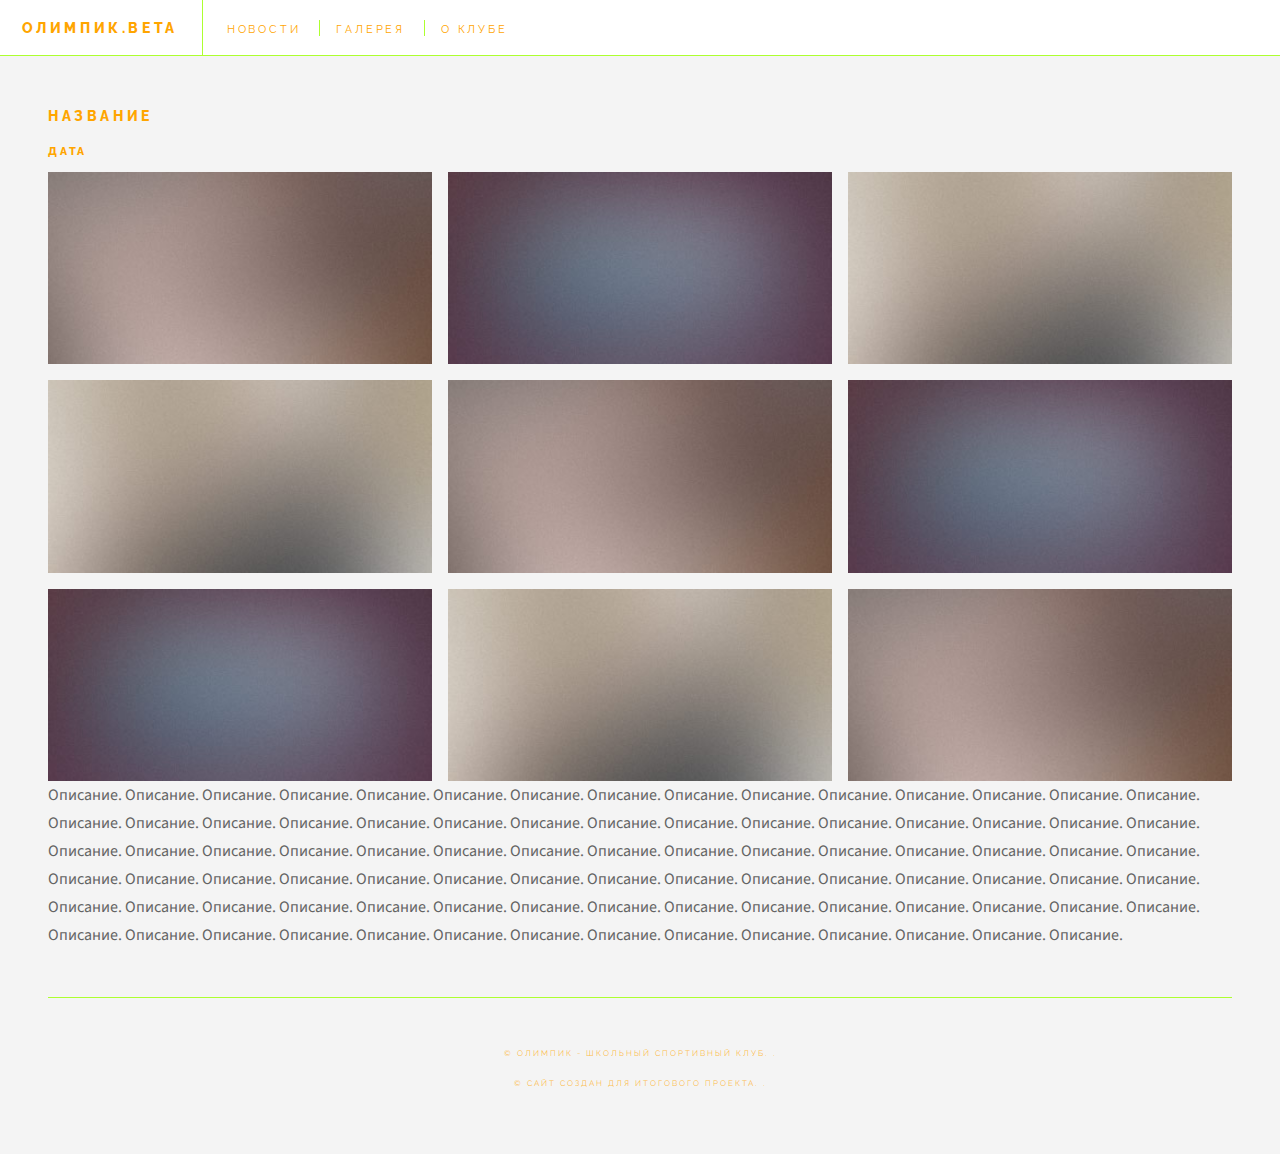
<file: single.html>
<!DOCTYPE HTML>
<!--
	Future Imperfect by HTML5 UP
	html5up.net | @ajlkn
	Free for personal and commercial use under the CCA 3.0 license (html5up.net/license)
-->
<html>
	<head>
		<title>Название</title>
		<meta charset="utf-8" />
		<meta name="viewport" content="width=device-width, initial-scale=1" />
		<!--[if lte IE 8]><script src="assets/js/ie/html5shiv.js"></script><![endif]-->
		<link rel="stylesheet" href="assets/css/main.css" />
		<!--[if lte IE 9]><link rel="stylesheet" href="assets/css/ie9.css" /><![endif]-->
		<!--[if lte IE 8]><link rel="stylesheet" href="assets/css/ie8.css" /><![endif]-->
	</head>
	<body class="single">

		<!-- Wrapper -->
			<div id="wrapper">

				<!-- Header -->
					<header id="header">
						<h7>Олимпик.beta</h7>
						<nav class="links">
							<ul>
								<li><a href="index.html">Новости</a></li>
								<li><a href="galery.html">Галерея</a></li>
								<li><a href="about_site.html">О клубе</a></li>
								<li><a href="#"></a></li>
								<li><a href="#"></a></li>
							</ul>
						</nav>
						<nav class="main">
							<ul>
								<li class="menu">
									<a class="fa-bars" href="#menu">Menu</a>
								</li>
							</ul>
						</nav>
					</header>

				<!-- Menu -->
					<section id="menu">
						<!-- Links -->
						<section>
							<ul class="links">
								<li>
									<a href="index.html">
										<h3>Новости</h3>
										<p></p>
									</a>
								</li>
								<li>
									<a href="galery.html">
										<h3>Галерея</h3>
										<p></p>
									</a>
								</li>
								<li>
									<a href="about_site.html">
										<h3>О клубе</h3>
										<p></p>
									</a>
								</li>
							</ul>
						</section>
					</section>

				<!-- Main -->

								<section>
									<h3>Название</h3>
									<h4>Дата</h4>
									<div class="box alt">
										<div class="row uniform">
											<div class="4u"><span class="image fit"><img src="images/pic04.jpg" alt="" /></span></div>
											<div class="4u"><span class="image fit"><img src="images/pic05.jpg" alt="" /></span></div>
											<div class="4u$"><span class="image fit"><img src="images/pic06.jpg" alt="" /></span></div>
											<div class="4u"><span class="image fit"><img src="images/pic06.jpg" alt="" /></span></div>
											<div class="4u"><span class="image fit"><img src="images/pic04.jpg" alt="" /></span></div>
											<div class="4u$"><span class="image fit"><img src="images/pic05.jpg" alt="" /></span></div>
											<div class="4u"><span class="image fit"><img src="images/pic05.jpg" alt="" /></span></div>
											<div class="4u"><span class="image fit"><img src="images/pic06.jpg" alt="" /></span></div>
											<div class="4u$"><span class="image fit"><img src="images/pic04.jpg" alt="" /></span></div>
										</div>
										<p>Описание. Описание. Описание. Описание. Описание. Описание. Описание. Описание. Описание. Описание. Описание. Описание. Описание. Описание. Описание. Описание. Описание. Описание. Описание. Описание. Описание. Описание. Описание. Описание. Описание. Описание. Описание. Описание. Описание. Описание. Описание. Описание. Описание. Описание. Описание. Описание. Описание. Описание. Описание. Описание. Описание. Описание. Описание. Описание. Описание. Описание. Описание. Описание. Описание. Описание. Описание. Описание. Описание. Описание. Описание. Описание. Описание. Описание. Описание. Описание. Описание. Описание. Описание. Описание. Описание. Описание. Описание. Описание. Описание. Описание. Описание. Описание. Описание. Описание. Описание. Описание. Описание. Описание. Описание. Описание. Описание. Описание. Описание. Описание. Описание. Описание. Описание. Описание. Описание. </p>
									</div>
								</section>

							</article>
					<section id="sidebar">
							<section id="footer">
								<!--<ul class="icons">
									<li><a href="#" class="fa-twitter"><span class="label">Twitter</span></a></li>
									<li><a href="#" class="fa-facebook"><span class="label">Facebook</span></a></li>
									<li><a href="#" class="fa-instagram"><span class="label">Instagram</span></a></li>
									<li><a href="#" class="fa-rss"><span class="label">RSS</span></a></li>
									<li><a href="#" class="fa-envelope"><span class="label">Email</span></a></li>
								</ul>-->
								<p class="copyright">&copy; Олимпик - школьный спортивный клуб. <a href="http://html5up.net"></a> <a href="http://unsplash.com"></a>.</p>
								<p class="copyright">&copy; Сайт создан для итогового проекта. <a href="http://html5up.net"></a> <a href="http://unsplash.com"></a>.</p>								
							</section>

					</section>
									
		<!-- Scripts -->
			<script src="assets/js/jquery.min.js"></script>
			<script src="assets/js/skel.min.js"></script>
			<script src="assets/js/util.js"></script>
			<!--[if lte IE 8]><script src="assets/js/ie/respond.min.js"></script><![endif]-->
			<script src="assets/js/main.js"></script>

	</body>
</html>
</file>
<file: assets/css/ie9.css>
/*
	Future Imperfect by HTML5 UP
	html5up.net | @ajlkn
	Free for personal and commercial use under the CCA 3.0 license (html5up.net/license)
*/

/* List */

	ul.posts article:after {
		clear: both;
		content: '';
		display: block;
	}

	ul.posts article .image {
		display: table-cell;
		vertical-align: top;
	}

	ul.posts article header {
		display: table-cell;
		padding-right: 1em;
		vertical-align: top;
	}

/* Author */

	.author .name {
		display: inline-block;
		vertical-align: middle;
	}

	.author img {
		display: inline-block;
		vertical-align: middle;
	}

/* Post */

	.post:after {
		clear: both;
		content: '';
		display: block;
	}

	.post > header:after {
		clear: both;
		content: '';
		display: block;
	}

	.post > header .title {
		display: table-cell;
		vertical-align: top;
		width: 65%;
	}

	.post > header .meta {
		display: table-cell;
		vertical-align: top;
		width: 30%;
	}

	.post > footer:after {
		clear: both;
		content: '';
		display: block;
	}

	.post > footer .actions {
		display: inline-block;
	}

	.post > footer .stats {
		display: inline-block;
		margin-left: 2em;
	}

/* Mini Post */

	.mini-post .image {
		display: block;
	}

/* Header */

	#header:after {
		clear: both;
		content: '';
		display: block;
	}

	#header h1 {
		float: left;
	}

	#header .links {
		float: left;
	}

	#header .main {
		position: absolute;
		right: 0;
		top: 0;
	}

/* Wrapper */

/* Sidebar */

	#sidebar {
		display: table-cell;
		margin-right: 0;
		padding-right: 3em;
		vertical-align: top;
	}

/* Main */

	#main {
		display: table-cell;
		vertical-align: top;
	}
</file>
<file: assets/css/main.css>
@import url(font-awesome.min.css);
@import url("https://fonts.googleapis.com/css?family=Source+Sans+Pro:400,700|Raleway:400,800,900");

/*
	Future Imperfect by HTML5 UP
	html5up.net | @ajlkn
	Free for personal and commercial use under the CCA 3.0 license (html5up.net/license)
*/

/* Reset */

html,
body,
div,
span,
applet,
object,
iframe,
h1,
h2,
h3,
h4,
h5,
h6,
h7,
p,
blockquote,
pre,
a,
abbr,
acronym,
address,
big,
cite,
code,
del,
dfn,
em,
img,
ins,
kbd,
q,
s,
samp,
small,
strike,
strong,
sub,
sup,
tt,
var,
b,
u,
i,
center,
dl,
dt,
dd,
ol,
ul,
li,
fieldset,
form,
label,
legend,
table,
caption,
tbody,
tfoot,
thead,
tr,
th,
td,
article,
aside,
canvas,
details,
embed,
figure,
figcaption,
footer,
header,
hgroup,
menu,
nav,
output,
ruby,
section,
summary,
time,
mark,
audio,
video {
	margin: 0;
	padding: 0;
	border: 0;
	font-size: 100%;
	font: inherit;
	vertical-align: baseline;
}

article,
aside,
details,
figcaption,
figure,
footer,
header,
hgroup,
menu,
nav,
section {
	display: block;
}

body {
	line-height: 1;
}

ol,
ul {
	list-style: none;
}

blockquote,
q {
	quotes: none;
}

blockquote:before,
blockquote:after,
q:before,
q:after {
	content: '';
	content: none;
}

table {
	border-collapse: collapse;
	border-spacing: 0;
}

body {
	-webkit-text-size-adjust: none;
}

/* Box Model */

*,
*:before,
*:after {
	-moz-box-sizing: border-box;
	-webkit-box-sizing: border-box;
	box-sizing: border-box;
}

/* Grid */

.row {
	border-bottom: solid 1px transparent;
	-moz-box-sizing: border-box;
	-webkit-box-sizing: border-box;
	box-sizing: border-box;
}

.row>* {
	float: left;
	-moz-box-sizing: border-box;
	-webkit-box-sizing: border-box;
	box-sizing: border-box;
}

.row:after,
.row:before {
	content: '';
	display: block;
	clear: both;
	height: 0;
}

.row.uniform>*> :first-child {
	margin-top: 0;
}

.row.uniform>*> :last-child {
	margin-bottom: 0;
}

.row.\30 \25>* {
	padding: 0 0 0 0em;
}

.row.\30 \25 {
	margin: 0 0 -1px 0em;
}

.row.uniform.\30 \25>* {
	padding: 0em 0 0 0em;
}

.row.uniform.\30 \25 {
	margin: 0em 0 -1px 0em;
}

.row>* {
	padding: 0 0 0 1em;
}

.row {
	margin: 0 0 -1px -1em;
}

.row.uniform>* {
	padding: 1em 0 0 1em;
}

.row.uniform {
	margin: -1em 0 -1px -1em;
}

.row.\32 00\25>* {
	padding: 0 0 0 2em;
}

.row.\32 00\25 {
	margin: 0 0 -1px -2em;
}

.row.uniform.\32 00\25>* {
	padding: 2em 0 0 2em;
}

.row.uniform.\32 00\25 {
	margin: -2em 0 -1px -2em;
}

.row.\31 50\25>* {
	padding: 0 0 0 1.5em;
}

.row.\31 50\25 {
	margin: 0 0 -1px -1.5em;
}

.row.uniform.\31 50\25>* {
	padding: 1.5em 0 0 1.5em;
}

.row.uniform.\31 50\25 {
	margin: -1.5em 0 -1px -1.5em;
}

.row.\35 0\25>* {
	padding: 0 0 0 0.5em;
}

.row.\35 0\25 {
	margin: 0 0 -1px -0.5em;
}

.row.uniform.\35 0\25>* {
	padding: 0.5em 0 0 0.5em;
}

.row.uniform.\35 0\25 {
	margin: -0.5em 0 -1px -0.5em;
}

.row.\32 5\25>* {
	padding: 0 0 0 0.25em;
}

.row.\32 5\25 {
	margin: 0 0 -1px -0.25em;
}

.row.uniform.\32 5\25>* {
	padding: 0.25em 0 0 0.25em;
}

.row.uniform.\32 5\25 {
	margin: -0.25em 0 -1px -0.25em;
}

.\31 2u,
.\31 2u\24 {
	width: 100%;
	clear: none;
	margin-left: 0;
}

.\31 1u,
.\31 1u\24 {
	width: 91.6666666667%;
	clear: none;
	margin-left: 0;
}

.\31 0u,
.\31 0u\24 {
	width: 83.3333333333%;
	clear: none;
	margin-left: 0;
}

.\39 u,
.\39 u\24 {
	width: 75%;
	clear: none;
	margin-left: 0;
}

.\38 u,
.\38 u\24 {
	width: 66.6666666667%;
	clear: none;
	margin-left: 0;
}

.\37 u,
.\37 u\24 {
	width: 58.3333333333%;
	clear: none;
	margin-left: 0;
}

.\36 u,
.\36 u\24 {
	width: 50%;
	clear: none;
	margin-left: 0;
}

.\35 u,
.\35 u\24 {
	width: 41.6666666667%;
	clear: none;
	margin-left: 0;
}

.\34 u,
.\34 u\24 {
	width: 33.3333333333%;
	clear: none;
	margin-left: 0;
}

.\33 u,
.\33 u\24 {
	width: 25%;
	clear: none;
	margin-left: 0;
}

.\32 u,
.\32 u\24 {
	width: 16.6666666667%;
	clear: none;
	margin-left: 0;
}

.\31 u,
.\31 u\24 {
	width: 8.3333333333%;
	clear: none;
	margin-left: 0;
}

.\31 2u\24+*,
.\31 1u\24+*,
.\31 0u\24+*,
.\39 u\24+*,
.\38 u\24+*,
.\37 u\24+*,
.\36 u\24+*,
.\35 u\24+*,
.\34 u\24+*,
.\33 u\24+*,
.\32 u\24+*,
.\31 u\24+* {
	clear: left;
}

.\-11u {
	margin-left: 91.66667%;
}

.\-10u {
	margin-left: 83.33333%;
}

.\-9u {
	margin-left: 75%;
}

.\-8u {
	margin-left: 66.66667%;
}

.\-7u {
	margin-left: 58.33333%;
}

.\-6u {
	margin-left: 50%;
}

.\-5u {
	margin-left: 41.66667%;
}

.\-4u {
	margin-left: 33.33333%;
}

.\-3u {
	margin-left: 25%;
}

.\-2u {
	margin-left: 16.66667%;
}

.\-1u {
	margin-left: 8.33333%;
}

@media screen and (max-width: 1680px) {

	.row>* {
		padding: 0 0 0 1em;
	}

	.row {
		margin: 0 0 -1px -1em;
	}

	.row.uniform>* {
		padding: 1em 0 0 1em;
	}

	.row.uniform {
		margin: -1em 0 -1px -1em;
	}

	.row.\32 00\25>* {
		padding: 0 0 0 2em;
	}

	.row.\32 00\25 {
		margin: 0 0 -1px -2em;
	}

	.row.uniform.\32 00\25>* {
		padding: 2em 0 0 2em;
	}

	.row.uniform.\32 00\25 {
		margin: -2em 0 -1px -2em;
	}

	.row.\31 50\25>* {
		padding: 0 0 0 1.5em;
	}

	.row.\31 50\25 {
		margin: 0 0 -1px -1.5em;
	}

	.row.uniform.\31 50\25>* {
		padding: 1.5em 0 0 1.5em;
	}

	.row.uniform.\31 50\25 {
		margin: -1.5em 0 -1px -1.5em;
	}

	.row.\35 0\25>* {
		padding: 0 0 0 0.5em;
	}

	.row.\35 0\25 {
		margin: 0 0 -1px -0.5em;
	}

	.row.uniform.\35 0\25>* {
		padding: 0.5em 0 0 0.5em;
	}

	.row.uniform.\35 0\25 {
		margin: -0.5em 0 -1px -0.5em;
	}

	.row.\32 5\25>* {
		padding: 0 0 0 0.25em;
	}

	.row.\32 5\25 {
		margin: 0 0 -1px -0.25em;
	}

	.row.uniform.\32 5\25>* {
		padding: 0.25em 0 0 0.25em;
	}

	.row.uniform.\32 5\25 {
		margin: -0.25em 0 -1px -0.25em;
	}

	.\31 2u\28xlarge\29,
	.\31 2u\24\28xlarge\29 {
		width: 100%;
		clear: none;
		margin-left: 0;
	}

	.\31 1u\28xlarge\29,
	.\31 1u\24\28xlarge\29 {
		width: 91.6666666667%;
		clear: none;
		margin-left: 0;
	}

	.\31 0u\28xlarge\29,
	.\31 0u\24\28xlarge\29 {
		width: 83.3333333333%;
		clear: none;
		margin-left: 0;
	}

	.\39 u\28xlarge\29,
	.\39 u\24\28xlarge\29 {
		width: 75%;
		clear: none;
		margin-left: 0;
	}

	.\38 u\28xlarge\29,
	.\38 u\24\28xlarge\29 {
		width: 66.6666666667%;
		clear: none;
		margin-left: 0;
	}

	.\37 u\28xlarge\29,
	.\37 u\24\28xlarge\29 {
		width: 58.3333333333%;
		clear: none;
		margin-left: 0;
	}

	.\36 u\28xlarge\29,
	.\36 u\24\28xlarge\29 {
		width: 50%;
		clear: none;
		margin-left: 0;
	}

	.\35 u\28xlarge\29,
	.\35 u\24\28xlarge\29 {
		width: 41.6666666667%;
		clear: none;
		margin-left: 0;
	}

	.\34 u\28xlarge\29,
	.\34 u\24\28xlarge\29 {
		width: 33.3333333333%;
		clear: none;
		margin-left: 0;
	}

	.\33 u\28xlarge\29,
	.\33 u\24\28xlarge\29 {
		width: 25%;
		clear: none;
		margin-left: 0;
	}

	.\32 u\28xlarge\29,
	.\32 u\24\28xlarge\29 {
		width: 16.6666666667%;
		clear: none;
		margin-left: 0;
	}

	.\31 u\28xlarge\29,
	.\31 u\24\28xlarge\29 {
		width: 8.3333333333%;
		clear: none;
		margin-left: 0;
	}

	.\31 2u\24\28xlarge\29+*,
	.\31 1u\24\28xlarge\29+*,
	.\31 0u\24\28xlarge\29+*,
	.\39 u\24\28xlarge\29+*,
	.\38 u\24\28xlarge\29+*,
	.\37 u\24\28xlarge\29+*,
	.\36 u\24\28xlarge\29+*,
	.\35 u\24\28xlarge\29+*,
	.\34 u\24\28xlarge\29+*,
	.\33 u\24\28xlarge\29+*,
	.\32 u\24\28xlarge\29+*,
	.\31 u\24\28xlarge\29+* {
		clear: left;
	}

	.\-11u\28xlarge\29 {
		margin-left: 91.66667%;
	}

	.\-10u\28xlarge\29 {
		margin-left: 83.33333%;
	}

	.\-9u\28xlarge\29 {
		margin-left: 75%;
	}

	.\-8u\28xlarge\29 {
		margin-left: 66.66667%;
	}

	.\-7u\28xlarge\29 {
		margin-left: 58.33333%;
	}

	.\-6u\28xlarge\29 {
		margin-left: 50%;
	}

	.\-5u\28xlarge\29 {
		margin-left: 41.66667%;
	}

	.\-4u\28xlarge\29 {
		margin-left: 33.33333%;
	}

	.\-3u\28xlarge\29 {
		margin-left: 25%;
	}

	.\-2u\28xlarge\29 {
		margin-left: 16.66667%;
	}

	.\-1u\28xlarge\29 {
		margin-left: 8.33333%;
	}

}

@media screen and (max-width: 1280px) {

	.row>* {
		padding: 0 0 0 1em;
	}

	.row {
		margin: 0 0 -1px -1em;
	}

	.row.uniform>* {
		padding: 1em 0 0 1em;
	}

	.row.uniform {
		margin: -1em 0 -1px -1em;
	}

	.row.\32 00\25>* {
		padding: 0 0 0 2em;
	}

	.row.\32 00\25 {
		margin: 0 0 -1px -2em;
	}

	.row.uniform.\32 00\25>* {
		padding: 2em 0 0 2em;
	}

	.row.uniform.\32 00\25 {
		margin: -2em 0 -1px -2em;
	}

	.row.\31 50\25>* {
		padding: 0 0 0 1.5em;
	}

	.row.\31 50\25 {
		margin: 0 0 -1px -1.5em;
	}

	.row.uniform.\31 50\25>* {
		padding: 1.5em 0 0 1.5em;
	}

	.row.uniform.\31 50\25 {
		margin: -1.5em 0 -1px -1.5em;
	}

	.row.\35 0\25>* {
		padding: 0 0 0 0.5em;
	}

	.row.\35 0\25 {
		margin: 0 0 -1px -0.5em;
	}

	.row.uniform.\35 0\25>* {
		padding: 0.5em 0 0 0.5em;
	}

	.row.uniform.\35 0\25 {
		margin: -0.5em 0 -1px -0.5em;
	}

	.row.\32 5\25>* {
		padding: 0 0 0 0.25em;
	}

	.row.\32 5\25 {
		margin: 0 0 -1px -0.25em;
	}

	.row.uniform.\32 5\25>* {
		padding: 0.25em 0 0 0.25em;
	}

	.row.uniform.\32 5\25 {
		margin: -0.25em 0 -1px -0.25em;
	}

	.\31 2u\28large\29,
	.\31 2u\24\28large\29 {
		width: 100%;
		clear: none;
		margin-left: 0;
	}

	.\31 1u\28large\29,
	.\31 1u\24\28large\29 {
		width: 91.6666666667%;
		clear: none;
		margin-left: 0;
	}

	.\31 0u\28large\29,
	.\31 0u\24\28large\29 {
		width: 83.3333333333%;
		clear: none;
		margin-left: 0;
	}

	.\39 u\28large\29,
	.\39 u\24\28large\29 {
		width: 75%;
		clear: none;
		margin-left: 0;
	}

	.\38 u\28large\29,
	.\38 u\24\28large\29 {
		width: 66.6666666667%;
		clear: none;
		margin-left: 0;
	}

	.\37 u\28large\29,
	.\37 u\24\28large\29 {
		width: 58.3333333333%;
		clear: none;
		margin-left: 0;
	}

	.\36 u\28large\29,
	.\36 u\24\28large\29 {
		width: 50%;
		clear: none;
		margin-left: 0;
	}

	.\35 u\28large\29,
	.\35 u\24\28large\29 {
		width: 41.6666666667%;
		clear: none;
		margin-left: 0;
	}

	.\34 u\28large\29,
	.\34 u\24\28large\29 {
		width: 33.3333333333%;
		clear: none;
		margin-left: 0;
	}

	.\33 u\28large\29,
	.\33 u\24\28large\29 {
		width: 25%;
		clear: none;
		margin-left: 0;
	}

	.\32 u\28large\29,
	.\32 u\24\28large\29 {
		width: 16.6666666667%;
		clear: none;
		margin-left: 0;
	}

	.\31 u\28large\29,
	.\31 u\24\28large\29 {
		width: 8.3333333333%;
		clear: none;
		margin-left: 0;
	}

	.\31 2u\24\28large\29+*,
	.\31 1u\24\28large\29+*,
	.\31 0u\24\28large\29+*,
	.\39 u\24\28large\29+*,
	.\38 u\24\28large\29+*,
	.\37 u\24\28large\29+*,
	.\36 u\24\28large\29+*,
	.\35 u\24\28large\29+*,
	.\34 u\24\28large\29+*,
	.\33 u\24\28large\29+*,
	.\32 u\24\28large\29+*,
	.\31 u\24\28large\29+* {
		clear: left;
	}

	.\-11u\28large\29 {
		margin-left: 91.66667%;
	}

	.\-10u\28large\29 {
		margin-left: 83.33333%;
	}

	.\-9u\28large\29 {
		margin-left: 75%;
	}

	.\-8u\28large\29 {
		margin-left: 66.66667%;
	}

	.\-7u\28large\29 {
		margin-left: 58.33333%;
	}

	.\-6u\28large\29 {
		margin-left: 50%;
	}

	.\-5u\28large\29 {
		margin-left: 41.66667%;
	}

	.\-4u\28large\29 {
		margin-left: 33.33333%;
	}

	.\-3u\28large\29 {
		margin-left: 25%;
	}

	.\-2u\28large\29 {
		margin-left: 16.66667%;
	}

	.\-1u\28large\29 {
		margin-left: 8.33333%;
	}

}

@media screen and (max-width: 980px) {

	.row>* {
		padding: 0 0 0 1em;
	}

	.row {
		margin: 0 0 -1px -1em;
	}

	.row.uniform>* {
		padding: 1em 0 0 1em;
	}

	.row.uniform {
		margin: -1em 0 -1px -1em;
	}

	.row.\32 00\25>* {
		padding: 0 0 0 2em;
	}

	.row.\32 00\25 {
		margin: 0 0 -1px -2em;
	}

	.row.uniform.\32 00\25>* {
		padding: 2em 0 0 2em;
	}

	.row.uniform.\32 00\25 {
		margin: -2em 0 -1px -2em;
	}

	.row.\31 50\25>* {
		padding: 0 0 0 1.5em;
	}

	.row.\31 50\25 {
		margin: 0 0 -1px -1.5em;
	}

	.row.uniform.\31 50\25>* {
		padding: 1.5em 0 0 1.5em;
	}

	.row.uniform.\31 50\25 {
		margin: -1.5em 0 -1px -1.5em;
	}

	.row.\35 0\25>* {
		padding: 0 0 0 0.5em;
	}

	.row.\35 0\25 {
		margin: 0 0 -1px -0.5em;
	}

	.row.uniform.\35 0\25>* {
		padding: 0.5em 0 0 0.5em;
	}

	.row.uniform.\35 0\25 {
		margin: -0.5em 0 -1px -0.5em;
	}

	.row.\32 5\25>* {
		padding: 0 0 0 0.25em;
	}

	.row.\32 5\25 {
		margin: 0 0 -1px -0.25em;
	}

	.row.uniform.\32 5\25>* {
		padding: 0.25em 0 0 0.25em;
	}

	.row.uniform.\32 5\25 {
		margin: -0.25em 0 -1px -0.25em;
	}

	.\31 2u\28medium\29,
	.\31 2u\24\28medium\29 {
		width: 100%;
		clear: none;
		margin-left: 0;
	}

	.\31 1u\28medium\29,
	.\31 1u\24\28medium\29 {
		width: 91.6666666667%;
		clear: none;
		margin-left: 0;
	}

	.\31 0u\28medium\29,
	.\31 0u\24\28medium\29 {
		width: 83.3333333333%;
		clear: none;
		margin-left: 0;
	}

	.\39 u\28medium\29,
	.\39 u\24\28medium\29 {
		width: 75%;
		clear: none;
		margin-left: 0;
	}

	.\38 u\28medium\29,
	.\38 u\24\28medium\29 {
		width: 66.6666666667%;
		clear: none;
		margin-left: 0;
	}

	.\37 u\28medium\29,
	.\37 u\24\28medium\29 {
		width: 58.3333333333%;
		clear: none;
		margin-left: 0;
	}

	.\36 u\28medium\29,
	.\36 u\24\28medium\29 {
		width: 50%;
		clear: none;
		margin-left: 0;
	}

	.\35 u\28medium\29,
	.\35 u\24\28medium\29 {
		width: 41.6666666667%;
		clear: none;
		margin-left: 0;
	}

	.\34 u\28medium\29,
	.\34 u\24\28medium\29 {
		width: 33.3333333333%;
		clear: none;
		margin-left: 0;
	}

	.\33 u\28medium\29,
	.\33 u\24\28medium\29 {
		width: 25%;
		clear: none;
		margin-left: 0;
	}

	.\32 u\28medium\29,
	.\32 u\24\28medium\29 {
		width: 16.6666666667%;
		clear: none;
		margin-left: 0;
	}

	.\31 u\28medium\29,
	.\31 u\24\28medium\29 {
		width: 8.3333333333%;
		clear: none;
		margin-left: 0;
	}

	.\31 2u\24\28medium\29+*,
	.\31 1u\24\28medium\29+*,
	.\31 0u\24\28medium\29+*,
	.\39 u\24\28medium\29+*,
	.\38 u\24\28medium\29+*,
	.\37 u\24\28medium\29+*,
	.\36 u\24\28medium\29+*,
	.\35 u\24\28medium\29+*,
	.\34 u\24\28medium\29+*,
	.\33 u\24\28medium\29+*,
	.\32 u\24\28medium\29+*,
	.\31 u\24\28medium\29+* {
		clear: left;
	}

	.\-11u\28medium\29 {
		margin-left: 91.66667%;
	}

	.\-10u\28medium\29 {
		margin-left: 83.33333%;
	}

	.\-9u\28medium\29 {
		margin-left: 75%;
	}

	.\-8u\28medium\29 {
		margin-left: 66.66667%;
	}

	.\-7u\28medium\29 {
		margin-left: 58.33333%;
	}

	.\-6u\28medium\29 {
		margin-left: 50%;
	}

	.\-5u\28medium\29 {
		margin-left: 41.66667%;
	}

	.\-4u\28medium\29 {
		margin-left: 33.33333%;
	}

	.\-3u\28medium\29 {
		margin-left: 25%;
	}

	.\-2u\28medium\29 {
		margin-left: 16.66667%;
	}

	.\-1u\28medium\29 {
		margin-left: 8.33333%;
	}

}

@media screen and (max-width: 736px) {

	.row>* {
		padding: 0 0 0 1em;
	}

	.row {
		margin: 0 0 -1px -1em;
	}

	.row.uniform>* {
		padding: 1em 0 0 1em;
	}

	.row.uniform {
		margin: -1em 0 -1px -1em;
	}

	.row.\32 00\25>* {
		padding: 0 0 0 2em;
	}

	.row.\32 00\25 {
		margin: 0 0 -1px -2em;
	}

	.row.uniform.\32 00\25>* {
		padding: 2em 0 0 2em;
	}

	.row.uniform.\32 00\25 {
		margin: -2em 0 -1px -2em;
	}

	.row.\31 50\25>* {
		padding: 0 0 0 1.5em;
	}

	.row.\31 50\25 {
		margin: 0 0 -1px -1.5em;
	}

	.row.uniform.\31 50\25>* {
		padding: 1.5em 0 0 1.5em;
	}

	.row.uniform.\31 50\25 {
		margin: -1.5em 0 -1px -1.5em;
	}

	.row.\35 0\25>* {
		padding: 0 0 0 0.5em;
	}

	.row.\35 0\25 {
		margin: 0 0 -1px -0.5em;
	}

	.row.uniform.\35 0\25>* {
		padding: 0.5em 0 0 0.5em;
	}

	.row.uniform.\35 0\25 {
		margin: -0.5em 0 -1px -0.5em;
	}

	.row.\32 5\25>* {
		padding: 0 0 0 0.25em;
	}

	.row.\32 5\25 {
		margin: 0 0 -1px -0.25em;
	}

	.row.uniform.\32 5\25>* {
		padding: 0.25em 0 0 0.25em;
	}

	.row.uniform.\32 5\25 {
		margin: -0.25em 0 -1px -0.25em;
	}

	.\31 2u\28small\29,
	.\31 2u\24\28small\29 {
		width: 100%;
		clear: none;
		margin-left: 0;
	}

	.\31 1u\28small\29,
	.\31 1u\24\28small\29 {
		width: 91.6666666667%;
		clear: none;
		margin-left: 0;
	}

	.\31 0u\28small\29,
	.\31 0u\24\28small\29 {
		width: 83.3333333333%;
		clear: none;
		margin-left: 0;
	}

	.\39 u\28small\29,
	.\39 u\24\28small\29 {
		width: 75%;
		clear: none;
		margin-left: 0;
	}

	.\38 u\28small\29,
	.\38 u\24\28small\29 {
		width: 66.6666666667%;
		clear: none;
		margin-left: 0;
	}

	.\37 u\28small\29,
	.\37 u\24\28small\29 {
		width: 58.3333333333%;
		clear: none;
		margin-left: 0;
	}

	.\36 u\28small\29,
	.\36 u\24\28small\29 {
		width: 50%;
		clear: none;
		margin-left: 0;
	}

	.\35 u\28small\29,
	.\35 u\24\28small\29 {
		width: 41.6666666667%;
		clear: none;
		margin-left: 0;
	}

	.\34 u\28small\29,
	.\34 u\24\28small\29 {
		width: 33.3333333333%;
		clear: none;
		margin-left: 0;
	}

	.\33 u\28small\29,
	.\33 u\24\28small\29 {
		width: 25%;
		clear: none;
		margin-left: 0;
	}

	.\32 u\28small\29,
	.\32 u\24\28small\29 {
		width: 16.6666666667%;
		clear: none;
		margin-left: 0;
	}

	.\31 u\28small\29,
	.\31 u\24\28small\29 {
		width: 8.3333333333%;
		clear: none;
		margin-left: 0;
	}

	.\31 2u\24\28small\29+*,
	.\31 1u\24\28small\29+*,
	.\31 0u\24\28small\29+*,
	.\39 u\24\28small\29+*,
	.\38 u\24\28small\29+*,
	.\37 u\24\28small\29+*,
	.\36 u\24\28small\29+*,
	.\35 u\24\28small\29+*,
	.\34 u\24\28small\29+*,
	.\33 u\24\28small\29+*,
	.\32 u\24\28small\29+*,
	.\31 u\24\28small\29+* {
		clear: left;
	}

	.\-11u\28small\29 {
		margin-left: 91.66667%;
	}

	.\-10u\28small\29 {
		margin-left: 83.33333%;
	}

	.\-9u\28small\29 {
		margin-left: 75%;
	}

	.\-8u\28small\29 {
		margin-left: 66.66667%;
	}

	.\-7u\28small\29 {
		margin-left: 58.33333%;
	}

	.\-6u\28small\29 {
		margin-left: 50%;
	}

	.\-5u\28small\29 {
		margin-left: 41.66667%;
	}

	.\-4u\28small\29 {
		margin-left: 33.33333%;
	}

	.\-3u\28small\29 {
		margin-left: 25%;
	}

	.\-2u\28small\29 {
		margin-left: 16.66667%;
	}

	.\-1u\28small\29 {
		margin-left: 8.33333%;
	}

}

@media screen and (max-width: 480px) {

	.row>* {
		padding: 0 0 0 1em;
	}

	.row {
		margin: 0 0 -1px -1em;
	}

	.row.uniform>* {
		padding: 1em 0 0 1em;
	}

	.row.uniform {
		margin: -1em 0 -1px -1em;
	}

	.row.\32 00\25>* {
		padding: 0 0 0 2em;
	}

	.row.\32 00\25 {
		margin: 0 0 -1px -2em;
	}

	.row.uniform.\32 00\25>* {
		padding: 2em 0 0 2em;
	}

	.row.uniform.\32 00\25 {
		margin: -2em 0 -1px -2em;
	}

	.row.\31 50\25>* {
		padding: 0 0 0 1.5em;
	}

	.row.\31 50\25 {
		margin: 0 0 -1px -1.5em;
	}

	.row.uniform.\31 50\25>* {
		padding: 1.5em 0 0 1.5em;
	}

	.row.uniform.\31 50\25 {
		margin: -1.5em 0 -1px -1.5em;
	}

	.row.\35 0\25>* {
		padding: 0 0 0 0.5em;
	}

	.row.\35 0\25 {
		margin: 0 0 -1px -0.5em;
	}

	.row.uniform.\35 0\25>* {
		padding: 0.5em 0 0 0.5em;
	}

	.row.uniform.\35 0\25 {
		margin: -0.5em 0 -1px -0.5em;
	}

	.row.\32 5\25>* {
		padding: 0 0 0 0.25em;
	}

	.row.\32 5\25 {
		margin: 0 0 -1px -0.25em;
	}

	.row.uniform.\32 5\25>* {
		padding: 0.25em 0 0 0.25em;
	}

	.row.uniform.\32 5\25 {
		margin: -0.25em 0 -1px -0.25em;
	}

	.\31 2u\28xsmall\29,
	.\31 2u\24\28xsmall\29 {
		width: 100%;
		clear: none;
		margin-left: 0;
	}

	.\31 1u\28xsmall\29,
	.\31 1u\24\28xsmall\29 {
		width: 91.6666666667%;
		clear: none;
		margin-left: 0;
	}

	.\31 0u\28xsmall\29,
	.\31 0u\24\28xsmall\29 {
		width: 83.3333333333%;
		clear: none;
		margin-left: 0;
	}

	.\39 u\28xsmall\29,
	.\39 u\24\28xsmall\29 {
		width: 75%;
		clear: none;
		margin-left: 0;
	}

	.\38 u\28xsmall\29,
	.\38 u\24\28xsmall\29 {
		width: 66.6666666667%;
		clear: none;
		margin-left: 0;
	}

	.\37 u\28xsmall\29,
	.\37 u\24\28xsmall\29 {
		width: 58.3333333333%;
		clear: none;
		margin-left: 0;
	}

	.\36 u\28xsmall\29,
	.\36 u\24\28xsmall\29 {
		width: 50%;
		clear: none;
		margin-left: 0;
	}

	.\35 u\28xsmall\29,
	.\35 u\24\28xsmall\29 {
		width: 41.6666666667%;
		clear: none;
		margin-left: 0;
	}

	.\34 u\28xsmall\29,
	.\34 u\24\28xsmall\29 {
		width: 33.3333333333%;
		clear: none;
		margin-left: 0;
	}

	.\33 u\28xsmall\29,
	.\33 u\24\28xsmall\29 {
		width: 25%;
		clear: none;
		margin-left: 0;
	}

	.\32 u\28xsmall\29,
	.\32 u\24\28xsmall\29 {
		width: 16.6666666667%;
		clear: none;
		margin-left: 0;
	}

	.\31 u\28xsmall\29,
	.\31 u\24\28xsmall\29 {
		width: 8.3333333333%;
		clear: none;
		margin-left: 0;
	}

	.\31 2u\24\28xsmall\29+*,
	.\31 1u\24\28xsmall\29+*,
	.\31 0u\24\28xsmall\29+*,
	.\39 u\24\28xsmall\29+*,
	.\38 u\24\28xsmall\29+*,
	.\37 u\24\28xsmall\29+*,
	.\36 u\24\28xsmall\29+*,
	.\35 u\24\28xsmall\29+*,
	.\34 u\24\28xsmall\29+*,
	.\33 u\24\28xsmall\29+*,
	.\32 u\24\28xsmall\29+*,
	.\31 u\24\28xsmall\29+* {
		clear: left;
	}

	.\-11u\28xsmall\29 {
		margin-left: 91.66667%;
	}

	.\-10u\28xsmall\29 {
		margin-left: 83.33333%;
	}

	.\-9u\28xsmall\29 {
		margin-left: 75%;
	}

	.\-8u\28xsmall\29 {
		margin-left: 66.66667%;
	}

	.\-7u\28xsmall\29 {
		margin-left: 58.33333%;
	}

	.\-6u\28xsmall\29 {
		margin-left: 50%;
	}

	.\-5u\28xsmall\29 {
		margin-left: 41.66667%;
	}

	.\-4u\28xsmall\29 {
		margin-left: 33.33333%;
	}

	.\-3u\28xsmall\29 {
		margin-left: 25%;
	}

	.\-2u\28xsmall\29 {
		margin-left: 16.66667%;
	}

	.\-1u\28xsmall\29 {
		margin-left: 8.33333%;
	}

}

/* Basic */

@-ms-viewport {
	width: device-width;
}

body {
	-ms-overflow-style: scrollbar;
}

@media screen and (max-width: 480px) {

	html,
	body {
		min-width: 320px;
	}

}

body {
	background: #f4f4f4;
}

body.is-loading *,
body.is-loading *:before,
body.is-loading *:after {
	-moz-animation: none !important;
	-webkit-animation: none !important;
	-ms-animation: none !important;
	animation: none !important;
	-moz-transition: none !important;
	-webkit-transition: none !important;
	-ms-transition: none !important;
	transition: none !important;
}

/* Type */

body,
input,
select,
textarea {
	color: #646464;
	font-family: "Source Sans Pro", Helvetica, sans-serif;
	font-size: 14pt;
	font-weight: 400;
	line-height: 1.75;
}

@media screen and (max-width: 1680px) {

	body,
	input,
	select,
	textarea {
		font-size: 12pt;
	}

}

@media screen and (max-width: 1280px) {

	body,
	input,
	select,
	textarea {
		font-size: 12pt;
	}

}

@media screen and (max-width: 980px) {

	body,
	input,
	select,
	textarea {
		font-size: 12pt;
	}

}

@media screen and (max-width: 736px) {

	body,
	input,
	select,
	textarea {
		font-size: 12pt;
	}

}

@media screen and (max-width: 480px) {

	body,
	input,
	select,
	textarea {
		font-size: 12pt;
	}

}

a {
	-moz-transition: color 0.2s ease, border-bottom-color 0.2s ease;
	-webkit-transition: color 0.2s ease, border-bottom-color 0.2s ease;
	-ms-transition: color 0.2s ease, border-bottom-color 0.2s ease;
	transition: color 0.2s ease, border-bottom-color 0.2s ease;
	border-bottom: dotted 1px greenyellow;
	color: inherit;
	text-decoration: none;
}

a:before {
	-moz-transition: color 0.2s ease;
	-webkit-transition: color 0.2s ease;
	-ms-transition: color 0.2s ease;
	transition: color 0.2s ease;
}

a:hover {
	border-bottom-color: transparent;
	color: orangered !important;
}

a:hover:before {
	color: orangered !important;
}

strong,
b {
	color: #3c3b3b;
	font-weight: 700;
}

em,
i {
	font-style: italic;
}

p {
	margin: 0 0 2em 0;
}

h1,
h2,
h3,
h4,
h5,
h6,
h7 {
	color: orange;
	font-family: "Raleway", Helvetica, sans-serif;
	font-weight: 800;
	letter-spacing: 0.25em;
	line-height: 1.65;
	margin: 0 0 1em 0;
	text-transform: uppercase;
}

h1 a,
h2 a,
h3 a,
h4 a,
h5 a,
h6 a
 {
	color: inherit;
	border-bottom: 0;
}

h2 {
	font-size: 1.1em;
}

h3 {
	font-size: 0.9em;
}

h4 {
	font-size: 0.7em;
}

h5 {
	font-size: 0.7em;
}

h6 {
	font-size: 0.7em;
}
h7 {
	font-size: 0.9em;
}

sub {
	font-size: 0.8em;
	position: relative;
	top: 0.5em;
}

sup {
	font-size: 0.8em;
	position: relative;
	top: -0.5em;
}

blockquote {
	border-left: solid 4px greenyellow;
	font-style: italic;
	margin: 0 0 2em 0;
	padding: 0.5em 0 0.5em 2em;
}

code {
	background: rgba(160, 160, 160, 0.075);
	border: solid 1px greenyellow;
	font-family: "Courier New", monospace;
	font-size: 0.9em;
	margin: 0 0.25em;
	padding: 0.25em 0.65em;
}

pre {
	-webkit-overflow-scrolling: touch;
	font-family: "Courier New", monospace;
	font-size: 0.9em;
	margin: 0 0 2em 0;
}

pre code {
	display: block;
	line-height: 1.75em;
	padding: 1em 1.5em;
	overflow-x: auto;
}

hr {
	border: 0;
	border-bottom: solid 1px greenyellow;
	margin: 2em 0;
}

hr.major {
	margin: 3em 0;
}

.align-left {
	text-align: left;
}

.align-center {
	text-align: center;
}

.align-right {
	text-align: right;
}

/* Author */

.author {
	display: -moz-flex;
	display: -webkit-flex;
	display: -ms-flex;
	display: flex;
	-moz-flex-direction: row;
	-webkit-flex-direction: row;
	-ms-flex-direction: row;
	flex-direction: row;
	-moz-align-items: center;
	-webkit-align-items: center;
	-ms-align-items: center;
	align-items: center;
	-moz-justify-content: -moz-flex-end;
	-webkit-justify-content: -webkit-flex-end;
	-ms-justify-content: -ms-flex-end;
	justify-content: flex-end;
	border-bottom: 0;
	font-family: "Raleway", Helvetica, sans-serif;
	font-size: 0.6em;
	font-weight: 400;
	letter-spacing: 0.25em;
	text-transform: uppercase;
	white-space: nowrap;
}

.author .name {
	-moz-transition: border-bottom-color 0.2s ease;
	-webkit-transition: border-bottom-color 0.2s ease;
	-ms-transition: border-bottom-color 0.2s ease;
	transition: border-bottom-color 0.2s ease;
	border-bottom: dotted 1px yellowgreen;
	display: block;
	margin: 0 1.5em 0 0;
}

.author img {
	border-radius: 100%;
	display: block;
	width: 4em;
}

.author:hover .name {
	border-bottom-color: transparent;
}

/* Blurb */

.blurb h2 {
	font-size: 0.8em;
	margin: 0 0 1.5em 0;
}

.blurb h3 {
	font-size: 0.7em;
}

.blurb p {
	font-size: 0.9em;
}

/* Box */

.box {
	border: solid 1px greenyellow;
	margin-bottom: 2em;
	padding: 1.5em;
}

.box> :last-child,
.box> :last-child> :last-child,
.box> :last-child> :last-child> :last-child {
	margin-bottom: 0;
}

.box.alt {
	border: 0;
	border-radius: 0;
	padding: 0;
}

/* Button */

input[type="submit"],
input[type="reset"],
input[type="button"],
button,
.button {
	-moz-appearance: none;
	-webkit-appearance: none;
	-ms-appearance: none;
	appearance: none;
	-moz-transition: background-color 0.2s ease, box-shadow 0.2s ease, color 0.2s ease;
	-webkit-transition: background-color 0.2s ease, box-shadow 0.2s ease, color 0.2s ease;
	-ms-transition: background-color 0.2s ease, box-shadow 0.2s ease, color 0.2s ease;
	transition: background-color 0.2s ease, box-shadow 0.2s ease, color 0.2s ease;
	background-color: transparent;
	border: 0;
	box-shadow: inset 0 0 0 1px rgba(160, 160, 160, 0.3);
	color: orange !important;
	cursor: pointer;
	display: inline-block;
	font-family: "Raleway", Helvetica, sans-serif;
	font-size: 0.6em;
	font-weight: 800;
	height: 4.8125em;
	letter-spacing: 0.25em;
	line-height: 4.8125em;
	padding: 0 2.5em;
	text-align: center;
	text-decoration: none;
	text-transform: uppercase;
	white-space: nowrap;
}

input[type="submit"]:hover,
input[type="reset"]:hover,
input[type="button"]:hover,
button:hover,
.button:hover {
	box-shadow: inset 0 0 0 1px orangered;
	color: orangered !important;
}

input[type="submit"]:hover:active,
input[type="reset"]:hover:active,
input[type="button"]:hover:active,
button:hover:active,
.button:hover:active {
	background-color: rgba(46, 186, 174, 0.05);
}

input[type="submit"]:before,
input[type="submit"]:after,
input[type="reset"]:before,
input[type="reset"]:after,
input[type="button"]:before,
input[type="button"]:after,
button:before,
button:after,
.button:before,
.button:after {
	color: #aaaaaa;
	position: relative;
}

input[type="submit"]:before,
input[type="reset"]:before,
input[type="button"]:before,
button:before,
.button:before {
	left: -1em;
	padding: 0 0 0 0.75em;
}

input[type="submit"]:after,
input[type="reset"]:after,
input[type="button"]:after,
button:after,
.button:after {
	left: 1em;
	padding: 0 0.75em 0 0;
}

input[type="submit"].fit,
input[type="reset"].fit,
input[type="button"].fit,
button.fit,
.button.fit {
	display: block;
	margin: 0 0 1em 0;
	width: 100%;
}

input[type="submit"].big,
input[type="reset"].big,
input[type="button"].big,
button.big,
.button.big {
	font-size: 0.7em;
	padding: 0 3em;
}

input[type="submit"].small,
input[type="reset"].small,
input[type="button"].small,
button.small,
.button.small {
	font-size: 0.5em;
}

input[type="submit"].disabled,
input[type="submit"]:disabled,
input[type="reset"].disabled,
input[type="reset"]:disabled,
input[type="button"].disabled,
input[type="button"]:disabled,
button.disabled,
button:disabled,
.button.disabled,
.button:disabled {
	-moz-pointer-events: none;
	-webkit-pointer-events: none;
	-ms-pointer-events: none;
	pointer-events: none;
	color: orange !important;
}

input[type="submit"].disabled:before,
input[type="submit"]:disabled:before,
input[type="reset"].disabled:before,
input[type="reset"]:disabled:before,
input[type="button"].disabled:before,
input[type="button"]:disabled:before,
button.disabled:before,
button:disabled:before,
.button.disabled:before,
.button:disabled:before {
	color: orange !important;
}

/* Form */

form {
	margin: 0 0 2em 0;
}

form.search {
	text-decoration: none;
	position: relative;
}

form.search:before {
	-moz-osx-font-smoothing: grayscale;
	-webkit-font-smoothing: antialiased;
	font-family: FontAwesome;
	font-style: normal;
	font-weight: normal;
	text-transform: none !important;
}

form.search:before {
	color: #aaaaaa;
	content: '\f002';
	display: block;
	height: 2.75em;
	left: 0;
	line-height: 2.75em;
	position: absolute;
	text-align: center;
	top: 0;
	width: 2.5em;
}

form.search>input:first-child {
	padding-left: 2.5em;
}

label {
	color: #3c3b3b;
	display: block;
	font-size: 0.9em;
	font-weight: 700;
	margin: 0 0 1em 0;
}

input[type="text"],
input[type="password"],
input[type="email"],
input[type="tel"],
select,
textarea {
	-moz-appearance: none;
	-webkit-appearance: none;
	-ms-appearance: none;
	appearance: none;
	background: rgba(160, 160, 160, 0.075);
	border: none;
	border: solid 1px greenyellow;
	border-radius: 0;
	color: inherit;
	display: block;
	outline: 0;
	padding: 0 1em;
	text-decoration: none;
	width: 100%;
}

input[type="text"]:invalid,
input[type="password"]:invalid,
input[type="email"]:invalid,
input[type="tel"]:invalid,
select:invalid,
textarea:invalid {
	box-shadow: none;
}

input[type="text"]:focus,
input[type="password"]:focus,
input[type="email"]:focus,
input[type="tel"]:focus,
select:focus,
textarea:focus {
	border-color: greenyellow;
	box-shadow: inset 0 0 0 1px #2ebaae;
}

.select-wrapper {
	text-decoration: none;
	display: block;
	position: relative;
}

.select-wrapper:before {
	-moz-osx-font-smoothing: grayscale;
	-webkit-font-smoothing: antialiased;
	font-family: FontAwesome;
	font-style: normal;
	font-weight: normal;
	text-transform: none !important;
}

.select-wrapper:before {
	color: orange;
	content: '\f078';
	display: block;
	height: 2.75em;
	line-height: 2.75em;
	pointer-events: none;
	position: absolute;
	right: 0;
	text-align: center;
	top: 0;
	width: 2.75em;
}

.select-wrapper select::-ms-expand {
	display: none;
}

input[type="text"],
input[type="password"],
input[type="email"],
select {
	height: 2.75em;
}

textarea {
	padding: 0.75em 1em;
}

input[type="checkbox"],
input[type="radio"] {
	-moz-appearance: none;
	-webkit-appearance: none;
	-ms-appearance: none;
	appearance: none;
	display: block;
	float: left;
	margin-right: -2em;
	opacity: 0;
	width: 1em;
	z-index: -1;
}

input[type="checkbox"]+label,
input[type="radio"]+label {
	text-decoration: none;
	color: #646464;
	cursor: pointer;
	display: inline-block;
	font-size: 1em;
	font-weight: 400;
	padding-left: 2.4em;
	padding-right: 0.75em;
	position: relative;
}

input[type="checkbox"]+label:before,
input[type="radio"]+label:before {
	-moz-osx-font-smoothing: grayscale;
	-webkit-font-smoothing: antialiased;
	font-family: FontAwesome;
	font-style: normal;
	font-weight: normal;
	text-transform: none !important;
}

input[type="checkbox"]+label:before,
input[type="radio"]+label:before {
	background: rgba(160, 160, 160, 0.075);
	border: solid 1px greenyellow;
	content: '';
	display: inline-block;
	height: 1.65em;
	left: 0;
	line-height: 1.58125em;
	position: absolute;
	text-align: center;
	top: 0;
	width: 1.65em;
}

input[type="checkbox"]:checked+label:before,
input[type="radio"]:checked+label:before {
	background: #3c3b3b;
	border-color: greenyellow;
	color: #ffffff;
	content: '\f00c';
}

input[type="checkbox"]:focus+label:before,
input[type="radio"]:focus+label:before {
	border-color: greenyellow;
	box-shadow: 0 0 0 1px #2ebaae;
}

input[type="radio"]+label:before {
	border-radius: 100%;
}

::-webkit-input-placeholder {
	color: #aaaaaa !important;
	opacity: 1.0;
}

:-moz-placeholder {
	color: #aaaaaa !important;
	opacity: 1.0;
}

::-moz-placeholder {
	color: #aaaaaa !important;
	opacity: 1.0;
}

:-ms-input-placeholder {
	color: #aaaaaa !important;
	opacity: 1.0;
}

.formerize-placeholder {
	color: #aaaaaa !important;
	opacity: 1.0;
}

/* Icon */

.icon {
	text-decoration: none;
	border-bottom: none;
	position: relative;
}

.icon:before {
	-moz-osx-font-smoothing: grayscale;
	-webkit-font-smoothing: antialiased;
	font-family: FontAwesome;
	font-style: normal;
	font-weight: normal;
	text-transform: none !important;
}

.icon>.label {
	display: none;
}

.icon.suffix:before {
	float: right;
}

/* Image */

.image {
	border: 0;
	display: inline-block;
	position: relative;
}

.image img {
	display: block;
}

.image.left,
.image.right {
	max-width: 40%;
}

.image.left img,
.image.right img {
	width: 100%;
}

.image.left {
	float: left;
	padding: 0 1.5em 1em 0;
	top: 0.25em;
}

.image.right {
	float: right;
	padding: 0 0 1em 1.5em;
	top: 0.25em;
}

.image.fit {
	display: block;
	margin: 0 0 2em 0;
	width: 100%;
}

.image.fit img {
	width: 100%;
}

.image.featured {
	display: block;
	margin: 0 0 3em 0;
	width: 100%;
}

.image.featured img {
	width: 100%;
}

@media screen and (max-width: 736px) {

	.image.featured {
		margin: 0 0 1.5em 0;
	}

}

.image.main {
	display: block;
	margin: 0 0 3em 0;
	width: 100%;
}

.image.main img {
	width: 100%;
}

/* List */

ol {
	list-style: decimal;
	margin: 0 0 2em 0;
	padding-left: 1.25em;
}

ol li {
	padding-left: 0.25em;
}

ul {
	list-style: disc;
	margin: 0 0 2em 0;
	padding-left: 1em;
}

ul li {
	padding-left: 0.5em;
}

ul.alt {
	list-style: none;
	padding-left: 0;
}

ul.alt li {
	border-top: solid 1px greenyellow;
	padding: 0.5em 0;
}

ul.alt li:first-child {
	border-top: 0;
	padding-top: 0;
}

ul.icons {
	cursor: default;
	list-style: none;
	padding-left: 0;
}

ul.icons li {
	display: inline-block;
	padding: 0 1em 0 0;
}

ul.icons li:last-child {
	padding-right: 0;
}

ul.icons li>* {
	text-decoration: none;
	border: 0;
}

ul.icons li>*:before {
	-moz-osx-font-smoothing: grayscale;
	-webkit-font-smoothing: antialiased;
	font-family: FontAwesome;
	font-style: normal;
	font-weight: normal;
	text-transform: none !important;
}

ul.icons li>* .label {
	display: none;
}

ul.actions {
	cursor: default;
	list-style: none;
	padding-left: 0;
}

ul.actions li {
	display: inline-block;
	padding: 0 1.5em 0 0;
	vertical-align: middle;
}

ul.actions li:last-child {
	padding-right: 0;
}

ul.actions.pagination .next {
	text-decoration: none;
}

ul.actions.pagination .next:after {
	content: "";
	-moz-osx-font-smoothing: grayscale;
	-webkit-font-smoothing: antialiased;
	font-family: FontAwesome;
	font-style: normal;
	font-weight: normal;
	text-transform: none !important;
}

ul.actions.pagination .next:after {
	content: '\f054';
}

ul.actions.pagination .previous {
	text-decoration: none;
}

ul.actions.pagination .previous:before {
	content: "";
	-moz-osx-font-smoothing: grayscale;
	-webkit-font-smoothing: antialiased;
	font-family: FontAwesome;
	font-style: normal;
	font-weight: normal;
	text-transform: none !important;
}

ul.actions.pagination .previous:before {
	content: '\f053';
}

@media screen and (max-width: 1280px) {

	ul.actions.pagination {
		text-align: center;
	}

	ul.actions.pagination .next,
	ul.actions.pagination .previous {
		min-width: 20em;
	}

}

@media screen and (max-width: 736px) {

	ul.actions.pagination .next,
	ul.actions.pagination .previous {
		min-width: 18em;
	}

}

ul.actions.small li {
	padding: 0 1em 0 0;
}

ul.actions.vertical li {
	display: block;
	padding: 1.5em 0 0 0;
}

ul.actions.vertical li:first-child {
	padding-top: 0;
}

ul.actions.vertical li>* {
	margin-bottom: 0;
}

ul.actions.vertical.small li {
	padding: 1em 0 0 0;
}

ul.actions.vertical.small li:first-child {
	padding-top: 0;
}

ul.actions.fit {
	display: table;
	margin-left: -1em;
	padding: 0;
	table-layout: fixed;
	width: calc(100% + 1em);
}

ul.actions.fit li {
	display: table-cell;
	padding: 0 0 0 1em;
}

ul.actions.fit li>* {
	margin-bottom: 0;
}

ul.actions.fit.small {
	margin-left: -0.5em;
	width: calc(100% + 0.5em);
}

ul.actions.fit.small li {
	padding: 0 0 0 0.5em;
}

@media screen and (max-width: 480px) {

	ul.actions {
		margin: 0 0 2em 0;
	}

	ul.actions li {
		padding: 1em 0 0 0;
		display: block;
		text-align: center;
		width: 100%;
	}

	ul.actions li:first-child {
		padding-top: 0;
	}

	ul.actions li>* {
		width: 100%;
		margin: 0 !important;
	}

	ul.actions.small li {
		padding: 0.5em 0 0 0;
	}

	ul.actions.small li:first-child {
		padding-top: 0;
	}

}

ul.posts {
	list-style: none;
	padding: 0;
}

ul.posts li {
	border-top: dotted 1px greenyellow;
	margin: 1.5em 0 0 0;
	padding: 1.5em 0 0 0;
}

ul.posts li:first-child {
	border-top: 0;
	margin-top: 0;
	padding-top: 0;
}

ul.posts article {
	display: -moz-flex;
	display: -webkit-flex;
	display: -ms-flex;
	display: flex;
	-moz-align-items: -moz-flex-start;
	-webkit-align-items: -webkit-flex-start;
	-ms-align-items: -ms-flex-start;
	align-items: flex-start;
	-moz-flex-direction: row-reverse;
	-webkit-flex-direction: row-reverse;
	-ms-flex-direction: row-reverse;
	flex-direction: row-reverse;
}

ul.posts article .image {
	display: block;
	margin-right: 1.5em;
	min-width: 4em;
	width: 4em;
}

ul.posts article .image img {
	width: 100%;
}

ul.posts article header {
	-moz-flex-grow: 1;
	-webkit-flex-grow: 1;
	-ms-flex-grow: 1;
	flex-grow: 1;
	-ms-flex: 1;
}

ul.posts article header h3 {
	font-size: 0.7em;
	margin-top: 0.125em;
}

ul.posts article header .published {
	display: block;
	font-family: "Raleway", Helvetica, sans-serif;
	font-size: 0.6em;
	font-weight: 400;
	letter-spacing: 0.25em;
	margin: -0.625em 0 1.7em 0;
	text-transform: uppercase;
}

ul.posts article header> :last-child {
	margin-bottom: 0;
}

dl {
	margin: 0 0 2em 0;
}

dl dt {
	display: block;
	font-weight: 700;
	margin: 0 0 1em 0;
}

dl dd {
	margin-left: 2em;
}

/* Mini Post */

.mini-post {
	display: -moz-flex;
	display: -webkit-flex;
	display: -ms-flex;
	display: inline;
	-moz-flex-direction: column-reverse;
	-webkit-flex-direction: column-reverse;
	-ms-flex-direction: column-reverse;
	flex-direction: column-reverse;
	background: #ffffff;
	border: solid 1px greenyellow;
	margin: 0 0 2em 0;
}

.mini-post .published {
	display: block;
	font-family: "Raleway", Helvetica, sans-serif;
	font-size: 0.6em;
	font-weight: 400;
	letter-spacing: 0.25em;
	margin: -0.625em 0 1.7em 0;
	text-transform: uppercase;
}

.mini-post .image {
	overflow: hidden;
	width: 100%;
}

.mini-post .image img {
	-moz-transition: -moz-transform 0.2s ease-out;
	-webkit-transition: -webkit-transform 0.2s ease-out;
	-ms-transition: -ms-transform 0.2s ease-out;
	transition: transform 0.2s ease-out;
	width: 100%;
}

.mini-post .image:hover img {
	-moz-transform: scale(1.05);
	-webkit-transform: scale(1.05);
	-ms-transform: scale(1.05);
	transform: scale(1.05);
}

.mini-post header {
	padding: 1.25em 4.25em 0.1em 1.25em;
	min-height: 4em;
	position: relative;
	-moz-flex-grow: 1;
	-webkit-flex-grow: 1;
	-ms-flex-grow: 1;
	flex-grow: 1;
}

.mini-post header h3 {
	font-size: 0.7em;
}

.mini-post header .published {
	display: block;
	font-family: "Raleway", Helvetica, sans-serif;
	font-size: 0.6em;
	font-weight: 400;
	letter-spacing: 0.25em;
	margin: -0.625em 0 1.7em 0;
	text-transform: uppercase;
	color: rgb(207, 135, 0);
}

.mini-post header .author {
	position: absolute;
	right: 2em;
	top: 2em;
}

.mini-posts {
	margin: 0 0 2em 0;
}

@media screen and (max-width: 1280px) {

	.mini-posts {
		display: -moz-flex;
		display: -webkit-flex;
		display: -ms-flex;
		display: flex;
		-moz-flex-wrap: wrap;
		-webkit-flex-wrap: wrap;
		-ms-flex-wrap: wrap;
		flex-wrap: wrap;
		width: calc(100% + 2em);
	}

	.mini-posts>* {
		margin: 2em 2em 0 0;
		width: calc(50% - 2em);
	}

	.mini-posts> :nth-child(-n + 2) {
		margin-top: 0;
	}

}

@media screen and (max-width: 480px) {

	.mini-posts {
		display: block;
		width: 100%;
	}

	.mini-posts>* {
		margin: 0 0 2em 0;
		width: 100%;
	}

}

/* Post */

.post {
	padding: 3em 3em 1em 3em;
	background: #ffffff;
	border: solid 1px greenyellow;
	margin: 0 0 3em 0;
	position: relative;
}

.post>header {
	display: -moz-flex;
	display: -webkit-flex;
	display: -ms-flex;
	display: flex;
	border-bottom: solid 1px greenyellow;
	left: -3em;
	margin: -3em 0 3em 0;
	position: relative;
	width: calc(100% + 6em);
}

.post>header .title {
	-moz-flex-grow: 1;
	-webkit-flex-grow: 1;
	-ms-flex-grow: 1;
	flex-grow: 1;
	-ms-flex: 1;
	padding: 3.75em 3em 3.3em 3em;
}

.post>header .title h2 {
	font-weight: 900;
	font-size: 1.5em;
}

.post>header .title> :last-child {
	margin-bottom: 0;
}

.post>header .meta {
	padding: 3.75em 3em 1.75em 3em;
	border-left: solid 1px greenyellow;
	min-width: 17em;
	text-align: right;
	width: 17em;
}

.post>header .meta>* {
	margin: 0 0 1em 0;
}

.post>header .meta> :last-child {
	margin-bottom: 0;
}

.post>header .meta .published {
	color: #3c3b3b;
	display: block;
	font-family: "Raleway", Helvetica, sans-serif;
	font-size: 0.7em;
	font-weight: 800;
	letter-spacing: 0.25em;
	margin-top: 0.5em;
	text-transform: uppercase;
	white-space: nowrap;
}

.post>a.image.featured {
	overflow: hidden;
}

.post>a.image.featured img {
	-moz-transition: -moz-transform 0.2s ease-out;
	-webkit-transition: -webkit-transform 0.2s ease-out;
	-ms-transition: -ms-transform 0.2s ease-out;
	transition: transform 0.2s ease-out;
}

.post>a.image.featured:hover img {
	-moz-transform: scale(1.05);
	-webkit-transform: scale(1.05);
	-ms-transform: scale(1.05);
	transform: scale(1.05);
}

.post>footer {
	display: -moz-flex;
	display: -webkit-flex;
	display: -ms-flex;
	display: flex;
	-moz-align-items: center;
	-webkit-align-items: center;
	-ms-align-items: center;
	align-items: center;
}

.post>footer .actions {
	-moz-flex-grow: 1;
	-webkit-flex-grow: 1;
	-ms-flex-grow: 1;
	flex-grow: 1;
}

.post>footer .stats {
	cursor: default;
	list-style: none;
	padding: 0;
}

.post>footer .stats li {
	border-left: solid 1px greenyellow;
	display: inline-block;
	font-family: "Raleway", Helvetica, sans-serif;
	font-size: 0.6em;
	font-weight: 400;
	letter-spacing: 0.25em;
	line-height: 1;
	margin: 0 0 0 2em;
	padding: 0 0 0 2em;
	text-transform: uppercase;
}

.post>footer .stats li:first-child {
	border-left: 0;
	margin-left: 0;
	padding-left: 0;
}

.post>footer .stats li .icon {
	border-bottom: 0;
}

.post>footer .stats li .icon:before {
	color: rgba(160, 160, 160, 0.3);
	margin-right: 0.75em;
}

@media screen and (max-width: 980px) {

	.post {
		border-left: 0;
		border-right: 0;
		left: -3em;
		width: calc(100% + (3em * 2));
	}

	.post>header {
		-moz-flex-direction: column;
		-webkit-flex-direction: column;
		-ms-flex-direction: column;
		flex-direction: column;
		padding: 3.75em 3em 1.25em 3em;
		border-left: 0;
	}

	.post>header .title {
		-ms-flex: 0 1 auto;
		margin: 0 0 2em 0;
		padding: 0;
		text-align: center;
	}

	.post>header .meta {
		-moz-align-items: center;
		-webkit-align-items: center;
		-ms-align-items: center;
		align-items: center;
		display: -moz-flex;
		display: -webkit-flex;
		display: -ms-flex;
		display: flex;
		-moz-justify-content: center;
		-webkit-justify-content: center;
		-ms-justify-content: center;
		justify-content: center;
		border-left: 0;
		margin: 0 0 2em 0;
		padding-top: 0;
		padding: 0;
		text-align: left;
		width: 100%;
	}

	.post>header .meta>* {
		border-left: solid 1px greenyellow;
		margin-left: 2em;
		padding-left: 2em;
	}

	.post>header .meta> :first-child {
		border-left: 0;
		margin-left: 0;
		padding-left: 0;
	}

	.post>header .meta .published {
		margin-bottom: 0;
		margin-top: 0;
	}

	.post>header .meta .author {
		-moz-flex-direction: row-reverse;
		-webkit-flex-direction: row-reverse;
		-ms-flex-direction: row-reverse;
		flex-direction: row-reverse;
		margin-bottom: 0;
	}

	.post>header .meta .author .name {
		margin: 0 0 0 1.5em;
	}

	.post>header .meta .author img {
		width: 3.5em;
	}

}

@media screen and (max-width: 736px) {

	.post {
		padding: 1.5em 1.5em 0.1em 1.5em;
		left: -1.5em;
		margin: 0 0 2em 0;
		width: calc(100% + (1.5em * 2));
	}

	.post>header {
		padding: 3em 1.5em 0.5em 1.5em;
		left: -1.5em;
		margin: -1.5em 0 1.5em 0;
		width: calc(100% + 3em);
	}

	.post>header .title h2 {
		font-size: 1.1em;
	}

}

@media screen and (max-width: 480px) {

	.post>header .meta {
		-moz-align-items: center;
		-webkit-align-items: center;
		-ms-align-items: center;
		align-items: center;
		-moz-flex-direction: column;
		-webkit-flex-direction: column;
		-ms-flex-direction: column;
		flex-direction: column;
	}

	.post>header .meta>* {
		border-left: 0;
		margin: 1em 0 0 0;
		padding-left: 0;
	}

	.post>header .meta .author .name {
		display: none;
	}

	.post>.image.featured {
		margin-left: -1.5em;
		margin-top: calc(-1.5em - 1px);
		width: calc(100% + 3em);
	}

	.post>footer {
		-moz-align-items: stretch;
		-webkit-align-items: stretch;
		-ms-align-items: stretch;
		align-items: stretch;
		-moz-flex-direction: column-reverse;
		-webkit-flex-direction: column-reverse;
		-ms-flex-direction: column-reverse;
		flex-direction: column-reverse;
	}

	.post>footer .stats {
		text-align: center;
	}

	.post>footer .stats li {
		margin: 0 0 0 1.25em;
		padding: 0 0 0 1.25em;
	}

}

/* Section/Article */

section.special,
article.special {
	text-align: center;
}

header p {
	font-family: "Raleway", Helvetica, sans-serif;
	font-size: 0.7em;
	font-weight: 400;
	letter-spacing: 0.25em;
	line-height: 2.5;
	margin-top: -1em;
	text-transform: uppercase;
}

/* Table */
table thead  {
	height: 80px;

}
table thead tr {
	align-items: center;
	border-left: 1;
	border-right: 1;
	font-size: 1.33em;	
}
.table-wrapper {
	-webkit-overflow-scrolling: touch;
	overflow-x: auto;
}

table {
	margin: 0 0 2em 0;
	width: 100%;
}

table tbody tr {
	border: solid 1px greenyellow;
	border-left: 1;
	border-right: 1;
}

table tbody tr:nth-child(2n + 1) {
	background-color: rgba(160, 160, 160, 0.075);
}

table td {
	padding: 0.75em 0.75em;
	font-size: 1.3em;
}

table th {
	color: #3c3b3b;
	font-size: 1em;
	font-weight: 700;
	padding: 0 0.75em 0.75em 0.75em;
	text-align: left;
}

table thead {
	border-bottom: solid 2px greenyellow;
}

table tfoot {
	border-top: solid 2px greenyellow;
}

table.alt {
	border-collapse: separate;
}

table.alt tbody tr td {
	border: solid 1px greenyellow;
	border-left-width: 1;
	border-top-width:1;
}

table.alt tbody tr td:first-child {
	border-left-width: 1px;
}

table.alt tbody tr:first-child td {
	border-top-width: 1px;
}

table.alt thead {
	border-bottom: 0;
}

table.alt tfoot {
	border-top: 0;
}

/* Header */

body {
	padding-top: 3.5em;
}

#header {
	display: -moz-flex;
	display: -webkit-flex;
	display: -ms-flex;
	display: flex;
	-moz-justify-content: space-between;
	-webkit-justify-content: space-between;
	-ms-justify-content: space-between;
	justify-content: space-between;
	background-color: #ffffff;
	border-bottom: solid 1px greenyellow;
	height: 3.5em;
	left: 0;
	line-height: 3.5em;
	position: fixed;
	top: 0;
	width: 100%;
	z-index: 10000;
}

#header a {
	color: inherit;
	text-decoration: none;
}

#header ul {
	list-style: none;
	margin: 0;
	padding-left: 0;
}

#header ul li {
	display: inline-block;
	padding-left: 0;
}
#header h7 {
	height: inherit;
	line-height: inherit;
	padding: 0 0 0 1.5em;
	white-space: nowrap;
}
#header h7 {
	height: inherit;
	line-height: inherit;
	padding: 0 0 0 1.5em;
	white-space: nowrap;
}
#header h1 {
	height: inherit;
	line-height: inherit;
	padding: 0 0 0 1.5em;
	white-space: nowrap;
}

#header h1 a {
	font-size: 0.7em;
}

#header .links {
	-moz-flex: 1;
	-webkit-flex: 1;
	-ms-flex: 1;
	flex: 1;
	border-left: solid 1px greenyellow;
	height: inherit;
	line-height: inherit;
	margin-left: 1.5em;
	overflow: hidden;
	padding-left: 1.5em;
}

#header .links ul li {
	border-left: solid 1px greenyellow;
	line-height: 1;
	margin-left: 1em;
	padding-left: 1em;
}

#header .links ul li:first-child {
	border-left: 0;
	margin-left: 0;
	padding-left: 0;
}

#header .links ul li a {
	border-bottom: 0;
	font-family: "Raleway", Helvetica, sans-serif;
	font-size: 0.7em;
	font-weight: 400;
	letter-spacing: 0.25em;
	text-transform: uppercase;
	color: orange;
}

#header .main {
	height: inherit;
	line-height: inherit;
	text-align: right;
}

#header .main ul {
	height: inherit;
	line-height: inherit;
}

#header .main ul li {
	border-left: solid 1px greenyellow;
	height: inherit;
	line-height: inherit;
	white-space: nowrap;
}

#header .main ul li>* {
	display: block;
	float: left;
}

#header .main ul li>a {
	text-decoration: none;
	border-bottom: 0;
	color: orange;
	overflow: hidden;
	position: relative;
	text-indent: 4em;
	width: 4em;
}

#header .main ul li>a:before {
	-moz-osx-font-smoothing: grayscale;
	-webkit-font-smoothing: antialiased;
	font-family: FontAwesome;
	font-style: normal;
	font-weight: normal;
	text-transform: none !important;
}

#header .main ul li>a:before {
	display: block;
	height: inherit;
	left: 0;
	line-height: inherit;
	position: absolute;
	text-align: center;
	text-indent: 0;
	top: 0;
	width: inherit;
}

#header form {
	margin: 0;
}

#header form input {
	display: inline-block;
	height: 2.5em;
	position: relative;
	top: -2px;
	vertical-align: middle;
}

#header #search {
	-moz-transition: all 0.5s ease;
	-webkit-transition: all 0.5s ease;
	-ms-transition: all 0.5s ease;
	transition: all 0.5s ease;
	max-width: 0;
	opacity: 0;
	overflow: hidden;
	padding: 0;
	white-space: nowrap;
}

#header #search input {
	width: 12em;
}

#header #search.visible {
	max-width: 12.5em;
	opacity: 1;
	padding: 0 0.5em 0 0;
}

@media screen and (max-width: 736px) {

	#header .links {
		display: none;
	}

}

@media screen and (max-width: 736px) {

	#header {
		height: 2.75em;
		line-height: 2.75em;
	}

	#header h1 {
		padding: 0 0 0 1em;
	}
	#header h7 {
		padding: 0 0 0 1em;
	}
	#header .main .search {
		display: none;
	}

}

/* Wrapper */

#wrapper {
	display: -moz-flex;
	display: -webkit-flex;
	display: -ms-flex;
	display: flex;
	-moz-flex-direction: row-reverse;
	-webkit-flex-direction: row-reverse;
	-ms-flex-direction: row-reverse;
	flex-direction: row-reverse;
	-moz-transition: opacity 0.5s ease;
	-webkit-transition: opacity 0.5s ease;
	-ms-transition: opacity 0.5s ease;
	transition: opacity 0.5s ease;
	margin: 0 auto;
	max-width: 100%;
	opacity: 1;
	padding: 4.5em;
	width: 90em;
}

body.is-menu-visible #wrapper {
	opacity: 0.15;
}

@media screen and (max-width: 1680px) {

	#wrapper {
		padding: 3em;
	}

}

@media screen and (max-width: 1280px) {

	#wrapper {
		display: block;
	}

}

@media screen and (max-width: 736px) {

	#wrapper {
		padding: 1.5em;
	}

}

body.single #wrapper {
	display: block;
}

/* Main */

#main {
	-moz-flex-grow: 1;
	-webkit-flex-grow: 1;
	-ms-flex-grow: 1;
	flex-grow: 1;
	-ms-flex: 1;
	width: 100%;
}

/* Sidebar */

#sidebar {
	margin-right: 3em;
	min-width: 22em;
	width: 22em;
}

#sidebar>* {
	border-top: solid 1px greenyellow;
	margin: 3em 0 0 0;
	padding: 3em 0 0 0;
}

#sidebar> :first-child {
	border-top: 0;
	margin-top: 0;
	padding-top: 0;
}

@media screen and (max-width: 1280px) {

	#sidebar {
		border-top: solid 1px greenyellow;
		margin: 3em 0 0 0;
		min-width: 0;
		padding: 3em 0 0 0;
		width: 100%;
	}

}

/* Intro */

#intro .logo {
	border-bottom: 0;
	display: inline-block;
	margin: 0 0 1em 0;
	overflow: hidden;
	position: relative;
	width: 4em;
}

#intro .logo:before {
	background-image: url("data:image/svg+xml;charset=utf8,%3Csvg xmlns='http://www.w3.org/2000/svg' width='100px' height='100px' viewBox='0 0 100 100' preserveAspectRatio='none' zoomAndPan='disable'%3E%3Cpolygon points='0,0 100,0 100,25 50,0 0,25' style='fill:%23f4f4f4' /%3E%3Cpolygon points='0,100 100,100 100,75 50,100 0,75' style='fill:%23f4f4f4' /%3E%3C/svg%3E");
	background-position: top left;
	background-repeat: no-repeat;
	background-size: 100% 100%;
	content: '';
	display: block;
	height: 100%;
	left: 0;
	position: absolute;
	top: 0;
	width: 100%;
}

#intro .logo img {
	display: block;
	margin-left: -0.25em;
	width: 4.5em;
}

#intro header h2 {
	font-size: 2em;
	font-weight: 900;
}

#intro header p {
	font-size: 0.8em;
	color: orange;
}

@media screen and (max-width: 1280px) {

	#intro {
		margin: 0 0 3em 0;
		text-align: center;
	}

	#intro header h2 {
		font-size: 2em;
	}

	#intro header p {
		font-size: 0.7em;
	}

}

@media screen and (max-width: 736px) {

	#intro {
		margin: 0 0 1.5em 0;
		padding: 1.25em 0;
	}

	#intro> :last-child {
		margin-bottom: 0;
	}

	#intro .logo {
		margin: 0 0 0.5em 0;
	}

	#intro header h2 {
		font-size: 1.25em;
	}

	#intro header> :last-child {
		margin-bottom: 0;
	}

}

/* Footer */

#footer .icons {
	color: orange;
}

#footer .copyright {
	color: rgba(255, 166, 0, 0.726);
	font-family: "Raleway", Helvetica, sans-serif;
	font-size: 0.5em;
	font-weight: 400;
	letter-spacing: 0.25em;
	text-transform: uppercase;
}

body.single #footer {
	text-align: center;
}

/* Menu */
#menu {
	-moz-transform: translateX(25em);
	-webkit-transform: translateX(25em);
	-ms-transform: translateX(25em);
	transform: translateX(25em);
	-moz-transition: -moz-transform 0.5s ease, visibility 0.5s;
	-webkit-transition: -webkit-transform 0.5s ease, visibility 0.5s;
	-ms-transition: -ms-transform 0.5s ease, visibility 0.5s;
	transition: transform 0.5s ease, visibility 0.5s;
	-webkit-overflow-scrolling: touch;
	background: #ffffff;
	border-left: solid 1px greenyellow;
	border-bottom: solid 1px greenyellow;
	border-radius: 0% 0% 0% 1%;
	box-shadow: none;
	height: 100%;
	max-width: 40%;
	overflow-y: auto;
	position: fixed;
	right: 0;
	top: 0;
	visibility: hidden;
	width: 25em;
	z-index: 10002;
}
#menu .fa-bars{
	color: orange;
}
#menu>* {
	border-top: solid 1px greenyellow;
	padding: 3em;
}

#menu>*> :last-child {
	margin-bottom: 0;
}

#menu> :first-child {
	border-top: 0;
}

#menu .links {
	list-style: none;
	padding: 0;
}

#menu .links>li {
	border: 0;
	border-top: dotted 1px greenyellow;
	margin: 1.5em 0 0 0;
	padding: 1.5em 0 0 0;
}

#menu .links>li a {
	display: block;
	border-bottom: 0;
}

#menu .links>li a h3 {
	-moz-transition: color 0.2s ease;
	-webkit-transition: color 0.2s ease;
	-ms-transition: color 0.2s ease;
	transition: color 0.2s ease;
	font-size: 0.7em;
}

#menu .links>li a p {
	font-family: "Raleway", Helvetica, sans-serif;
	font-size: 0.6em;
	font-weight: 400;
	letter-spacing: 0.25em;
	margin-bottom: 0;
	text-decoration: none;
	text-transform: uppercase;
}

#menu .links>li a:hover h3 {
	color: orangered;
}

#menu .links>li:first-child {
	border-top: 0;
	margin-top: 0;
	padding-top: 0;
}

body.is-menu-visible #menu {
	-moz-transform: translateX(0);
	-webkit-transform: translateX(0);
	-ms-transform: translateX(0);
	transform: translateX(0);
	visibility: visible;
}

@media screen and (max-width: 736px) {

	#menu>* {
		padding: 1.5em;
	}

}

@media screen and (min-width:736px) {
	#header .main {
		visibility: hidden;
	}
}
.box.alt p {
white-space: normal;}
</file>
<file: assets/css/ie8.css>
/*
	Future Imperfect by HTML5 UP
	html5up.net | @ajlkn
	Free for personal and commercial use under the CCA 3.0 license (html5up.net/license)
*/

/* Button */

	input[type="submit"],
	input[type="reset"],
	input[type="button"],
	button,
	.button {
		border: solid 1px #dedede;
	}

/* Form */

	input[type="text"],
	input[type="password"],
	input[type="email"],
	input[type="tel"],
	select,
	textarea {
		border: solid 1px #dedede;
	}

/* Post */

	.post {
		border: solid 1px #dedede;
	}

		.post > header {
			border-bottom: solid 1px #dedede;
		}

/* Mini Post */

	.mini-post {
		border: solid 1px #dedede;
	}

/* Header */

	#header {
		border-bottom: solid 1px #dedede;
	}

		#header .links {
			border-left: solid 1px #dedede;
		}

		#header .main ul li {
			border-left: solid 1px #dedede;
		}

/* Sidebar */

	#sidebar > * {
		border-top: solid 1px #dedede;
	}

/* Menu */

	#menu {
		border-left: solid 1px #dedede;
	}

		#menu > * {
			border-top: solid 1px #dedede;
		}
</file>
